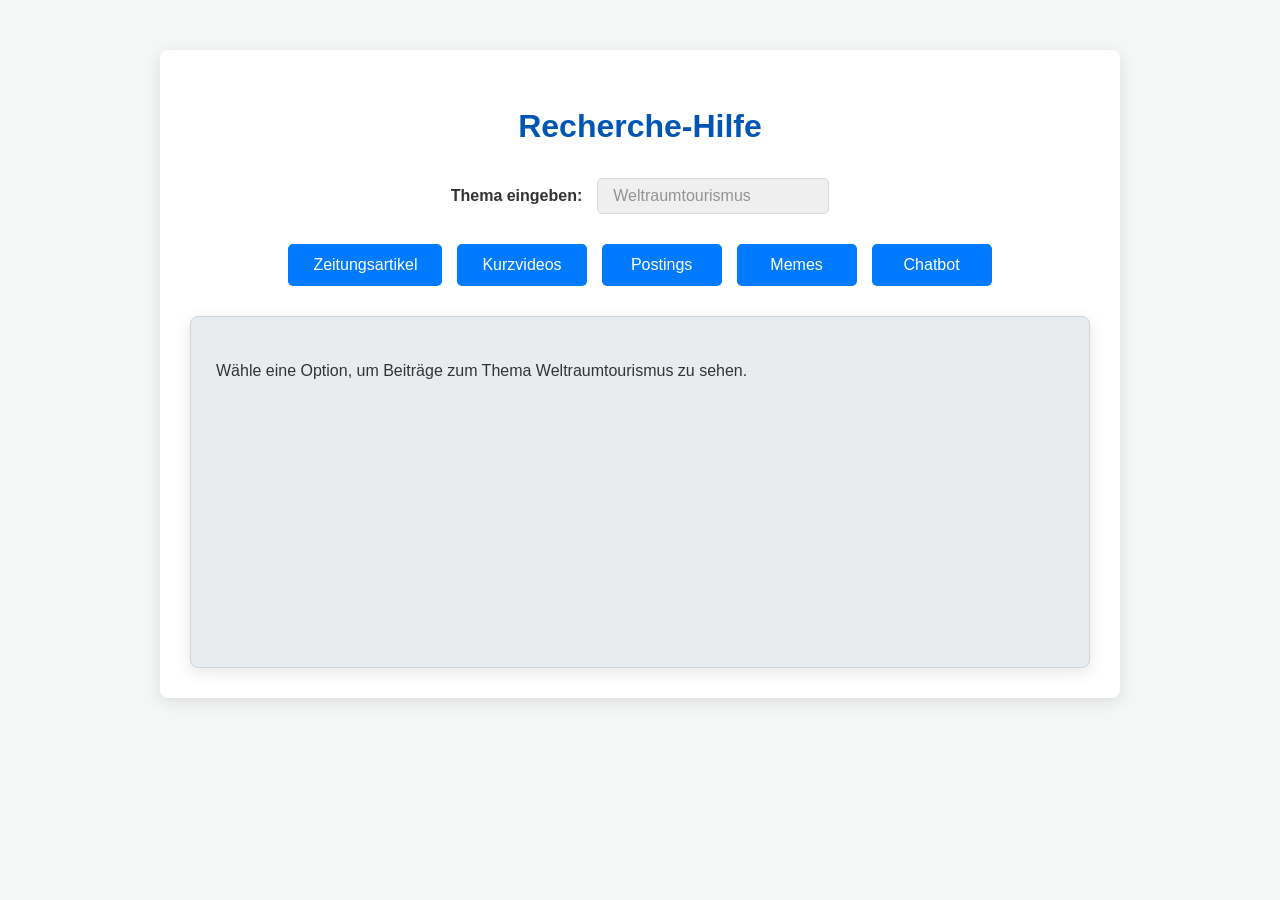
<file: index.html>
<!DOCTYPE html>
<html lang="de">
<head>
    <meta charset="UTF-8">
    <meta name="viewport" content="width=device-width, initial-scale=1.0">
    <title>Recherche-Hilfe</title>
    
    <!-- YouTube Iframe Player API -->
    <script src="https://www.youtube.com/iframe_api"></script>

    <link rel="stylesheet" href="style.css">
</head>
<body>
    <!-- Globale Meme-Benachrichtigungsanzeige -->
    <div id="memeNotification" class="meme-notification hidden">
        <span id="notificationMessage"></span>
        <div id="notificationSpinner" class="spinner"></div> <!-- Spinner wiederverwenden -->
        <button id="notificationDismiss" class="dismiss-btn">×</button> <!-- Schließen-Button -->
    </div>
    <div class="container">
        <h1>Recherche-Hilfe</h1>

        <div class="theme-selection">
            <label for="themeInput">Thema eingeben:</label>
            <input type="text" id="themeInput" value="Weltraumtourismus" disabled>
        </div>

        <nav class="options">
            <button id="btnZeitungsartikel" class="option-btn">Zeitungsartikel</button>
            <button id="btnVideos" class="option-btn">Kurzvideos</button> <!-- NEU: Text geändert -->
            <button id="btnPostings" class="option-btn">Postings</button>
            <button id="btnMemes" class="option-btn">Memes</button>
            <button id="btnChatbot" class="option-btn">Chatbot</button>
        </nav>

        <div id="contentArea" class="content-area">
            <p>Wähle eine Option, um Beiträge zum Thema Weltraumtourismus zu sehen.</p>
        </div>
    </div>

    <script src="script.js"></script>
</body>
</html>
</file>
<file: style.css>
.meme-notification {
    position: fixed;
    top: 20px;
    right: 20px;
    background-color: #343a40;
    color: white;
    padding: 15px 20px;
    border-radius: 8px;
    box-shadow: 0 4px 15px rgba(0, 0, 0, 0.2);
    display: flex;
    align-items: center;
    gap: 10px;
    z-index: 1000;
    opacity: 1;
    transition: opacity 0.3s ease, transform 0.3s ease;
    min-width: 250px;
    max-width: 350px;
    pointer-events: all;
    cursor: pointer;
}

.meme-notification.hidden {
    opacity: 0;
    transform: translateY(-20px);
    pointer-events: none;
}

.meme-notification.loading {
    background-color: #007bff;
}

.meme-notification.success {
    background-color: #28a745;
}

.meme-notification.info {
    background-color: #ffc107;
    color: #333;
}

.meme-notification .spinner {
    border-color: rgba(255, 255, 255, 0.3);
    border-top-color: #fff;
    width: 20px;
    height: 20px;
    flex-shrink: 0;
}

.dismiss-btn {
    background: none;
    border: none;
    color: white;
    font-size: 1.5em;
    cursor: pointer;
    margin-left: auto;
    padding: 0 5px;
    line-height: 1;
    transition: color 0.2s ease;
}

.dismiss-btn:hover {
    color: #f8d7da;
}

.meme-notification.info .dismiss-btn {
    color: #333;
}
.meme-notification.info .dismiss-btn:hover {
    color: #dc3545;
}

@media (max-width: 768px) {
    .meme-notification {
        top: 10px;
        right: 10px;
        left: 10px;
        max-width: unset;
        min-width: unset;
        font-size: 0.9em;
        padding: 10px 15px;
    }
    .meme-notification .spinner {
        width: 15px;
        height: 15px;
    }
    .dismiss-btn {
        font-size: 1.2em;
    }
}

.video-top-message {
    background-color: #343a40;
    color: white;
    padding: 15px 20px;
    text-align: center;
    font-size: 1.1em;
    font-weight: bold;
    border-radius: 6px 6px 0 0;
    margin-bottom: 5px;
    box-shadow: 0 2px 5px rgba(0, 0, 0, 0.2);
    z-index: 10;
}

.video-player-container {
    width: 100%;
    height: calc(100vh - 180px); 
    overflow-y: scroll; 
    scroll-snap-type: y mandatory; 
    -webkit-overflow-scrolling: touch; 
    border-radius: 6px; 
    background-color: #000; 

    &::-webkit-scrollbar {
        display: none;
    }
    scrollbar-width: none; 
}

.video-slide {
    width: 100%;
    height: 100%; 
    scroll-snap-align: start; 
    position: relative; 
    display: flex;
    justify-content: center;
    align-items: center;
    background-color: #000; 
    overflow: hidden; 
}

.video-end-slide {
    width: 100%;
    height: 100%;
    scroll-snap-align: start;
    display: flex;
    flex-direction: column;
    justify-content: center;
    align-items: center;
    background-color: #333;
    color: white;
    text-align: center;
    padding: 20px;
    font-size: 1.2em;
    line-height: 1.5;
}

.video-end-slide p {
    margin-bottom: 20px;
    font-weight: bold;
}

.video-end-slide .option-btn {
    background-color: #007bff;
    color: white;
    border: none;
    padding: 12px 25px;
    border-radius: 5px;
    cursor: pointer;
    font-size: 1em;
    transition: background-color 0.3s ease;
}

.video-end-slide .option-btn:hover {
    background-color: #0056b3;
}


.youtube-player-placeholder {
    width: 100%;
    height: 100%;
}

.video-controls {
    position: absolute;
    top: 50%; 
    right: 20px; 
    transform: translateY(-50%); 
    z-index: 11; 
    display: flex;
    flex-direction: column; 
    gap: 15px;
}

.mute-button { 
    background-color: rgba(0, 0, 0, 0.5); 
    border: none;
    border-radius: 50%; 
    width: 60px; 
    height: 60px; 
    display: flex;
    justify-content: center;
    align-items: center;
    cursor: pointer;
    transition: background-color 0.2s ease, transform 0.2s ease;
    color: white; 
}

.mute-button:hover { 
    background-color: rgba(0, 0, 0, 0.7); 
    transform: scale(1.1); 
}

.mute-button svg { 
    fill: white; 
    width: 30px; 
    height: 30px; 
}

.content-area.video-mode {
    padding: 0; 
    border: none;
    box-shadow: none;
    background-color: transparent;
    border-radius: 0;
    overflow-y: hidden; 
    min-height: calc(100vh - 120px); 
}


body {
    font-family: Arial, sans-serif;
    background-color: #f4f7f6;
    color: #333;
    margin: 0;
    padding: 20px;
    line-height: 1.6;
}

.container {
    max-width: 900px;
    margin: 30px auto;
    background-color: #ffffff;
    border-radius: 8px;
    box-shadow: 0 4px 15px rgba(0, 0, 0, 0.1);
    padding: 30px;
}

h1 {
    text-align: center;
    color: #0056b3;
    margin-bottom: 25px; 
}


.theme-selection {
    text-align: center;
    margin-bottom: 30px; 
    display: flex;
    justify-content: center;
    align-items: center;
    gap: 15px; 
    flex-wrap: wrap; 
}

.theme-selection label {
    font-size: 1em;
    color: #333;
    font-weight: bold;
}

.theme-selection input[type="text"] {
    padding: 8px 15px;
    border: 1px solid #ced4da;
    border-radius: 5px;
    background-color: #fff;
    font-size: 1em;
    color: #333;
    outline: none;
    cursor: text; 
    transition: border-color 0.2s ease, box-shadow 0.2s ease;
}

.theme-selection input[type="text"]:focus {
    border-color: #0056b3;
    box-shadow: 0 0 0 2px rgba(0, 123, 255, 0.25);
}

.theme-selection input[type="text"]:disabled {
    cursor: not-allowed; 
    opacity: 0.7; 
    background-color: #e9e9e9; 
    border-color: #ccc; 
    box-shadow: none; 
    color: #666; 
}

.theme-selection input[type="text"]:disabled:hover {
    border-color: #ccc; 
    box-shadow: none; 
}


.options {
    display: flex;
    justify-content: center;
    flex-wrap: wrap;
    gap: 15px;
    margin-bottom: 30px;
}

.option-btn {
    background-color: #007bff;
    color: white;
    border: none;
    padding: 12px 25px;
    border-radius: 5px;
    cursor: pointer;
    font-size: 16px;
    transition: background-color 0.3s ease, transform 0.2s ease;
    min-width: 120px;
    text-align: center;
}

.option-btn:hover {
    background-color: #0056b3;
    transform: translateY(-2px);
}

.content-area {
    background-color: #e9ecef;
    border-radius: 8px;
    padding: 25px;
    min-height: 300px;
    border: 1px solid #ced4da;
    overflow-y: auto; 
}

.content-area.chatbot-mode {
    padding: 0; 
    border: none; 
    box-shadow: none; 
    background-color: transparent; 
    border-radius: 0; 
    overflow-y: hidden; 
    
    height: calc(100vh - 180px); 
    min-height: calc(100vh - 180px); 
}


.content-item {
    background-color: #fff;
    border: 1px solid #dee2e6;
    border-radius: 8px; 
    padding: 20px; 
    margin-bottom: 25px; 
    box-shadow: 0 4px 12px rgba(0, 0, 0, 0.08); 
    cursor: pointer; 
    transition: transform 0.2s ease, box-shadow 0.2s ease; 
}

.content-item:hover {
    transform: translateY(-3px); 
    box-shadow: 0 8px 20px rgba(0, 0, 0, 0.15); 
}


.content-item h3 {
    color: #0056b3; 
    font-size: 1.5em; 
    font-weight: bold; 
    margin-top: 0;
    margin-bottom: 10px;
    line-height: 1.3; 
}

.content-item p {
    color: #555; 
    font-size: 1em; 
    line-height: 1.6;
    margin-bottom: 10px;
}

.content-item .article-meta {
    font-size: 0.85em; 
    color: #777; 
    margin-top: 15px; 
    margin-bottom: 15px; 
    border-top: 1px solid #eee; 
    padding-top: 10px; 
    line-height: 1.4;
}

.content-item .article-meta strong {
    color: #333; 
    font-weight: bold;
}


.content-item img {
    max-width: 100%;
    height: auto;
    border-radius: 4px;
    margin-top: 10px;
    display: block;
    margin-left: auto;
    margin-right: auto;
}

.content-item iframe {
    width: 100%;
    height: 315px; 
    border: none;
    border-radius: 4px;
}

.content-item blockquote.twitter-tweet {
    margin: 0;
    border: none;
    padding: 0;
    box-shadow: none;
    background-color: transparent;
}

.chatbot-message {
    padding: 10px 15px;
    border-radius: 15px;
    margin-bottom: 10px;
    max-width: 80%;
    word-wrap: break-word;
}

.chatbot-message.user {
    background-color: #d1e7dd; 
    align-self: flex-end;
    margin-left: auto;
    text-align: right;
}

.chatbot-message.bot {
    background-color: #f8d7da; 
    align-self: flex-start;
    margin-right: auto;
    text-align: left;
}

.chatbot-conversation {
    display: flex;
    flex-direction: column;
}

.zeitungsartikel-link {
    display: inline-block; 
    margin-top: 10px;
    color: #007bff;
    text-decoration: none;
    font-weight: bold;
    padding: 8px 15px; 
    border: 1px solid #007bff;
    border-radius: 5px;
    transition: background-color 0.3s ease, color 0.3s ease, border-color 0.3s ease;
}

.zeitungsartikel-link:hover {
    background-color: #007bff;
    color: white;
    text-decoration: none; 
}


.loading-overlay {
    display: flex;
    flex-direction: column;
    justify-content: center;
    align-items: center;
    min-height: 250px; 
    background-color: #f0f4f7; 
    border-radius: 8px; 
    color: #555;
    font-size: 1.1em;
    text-align: center;
    padding: 20px;
}

.loading-overlay-posts {
    display: flex;
    flex-direction: column;
    justify-content: flex-start; /* Inhalt des Overlays oben starten */
    align-items: center;
    position: absolute;
    top: 0;
    left: 0;
    width: 100%;
    height: 100%;
    background-color: #e9ecef;
    z-index: 10; 
    border-radius: 8px; 
    color: #555;
    font-size: 1.1em;
    text-align: center;
    padding: 0; /* Das Overlay selbst hat kein internes Padding, Abstand kommt vom Wrapper */
}

.loading-content-wrapper {
    display: flex;
    flex-direction: column; /* Spinner über Text */
    justify-content: center; /* Vertikal zentrieren von Spinner und Text zueinander */
    align-items: center; /* Horizontal zentrieren von Spinner und Text zueinander */
    gap: 15px; /* Abstand zwischen Spinner und Text */
    margin-top: 50px; /* Abstand des gesamten Blocks vom oberen Rand des Overlays */
}

.spinner {
    border: 4px solid rgba(0, 0, 0, 0.1);
    border-top: 4px solid #007bff; 
    border-radius: 50%;
    width: 40px;
    height: 40px;
    animation: spin 1s linear infinite; 
    margin: 0; /* Keine externen Margins */
}

@keyframes spin {
    0% { transform: rotate(0deg); }
    100% { transform: rotate(360deg); }
}

.loading-message {
    margin: 0; /* Keine externen Margins */
    font-weight: bold;
    font-size: 1.3em; /* GEÄNDERT: Text größer machen */
}

@media (max-width: 768px) {
    .container {
        margin: 15px;
        padding: 20px;
    }

    h1 {
        font-size: 2em;
    }

    .theme-selection {
        flex-direction: column;
        gap: 10px;
    }
    
    .theme-selection input[type="text"] { 
        width: 100%; 
    }

    .options {
        flex-direction: column;
        align-items: center;
        gap: 10px;
    }

    .option-btn {
        width: 80%;
        min-width: unset;
        padding: 10px 15px;
        font-size: 15px;
    }

    .content-area {
        padding: 15px;
    }
    .content-area.video-mode {
        min-height: calc(100vh - 100px); 
    }

    .video-player-container {
        height: calc(100vh - 100px); 
    }
    .content-area.chatbot-mode {
        height: calc(100vh - 180px);
        min-height: calc(100vh - 180px);
    }

    .content-item {
        padding: 10px;
    }

    .chatbot-message {
        max-width: 95%;
    }

    .loading-content-wrapper {
        gap: 10px;
        margin-top: 20px;
    }

    .loading-message {
        font-size: 1.1em; /* GEÄNDERT: Textgröße auch mobil anpassen */
    }
}
</file>
